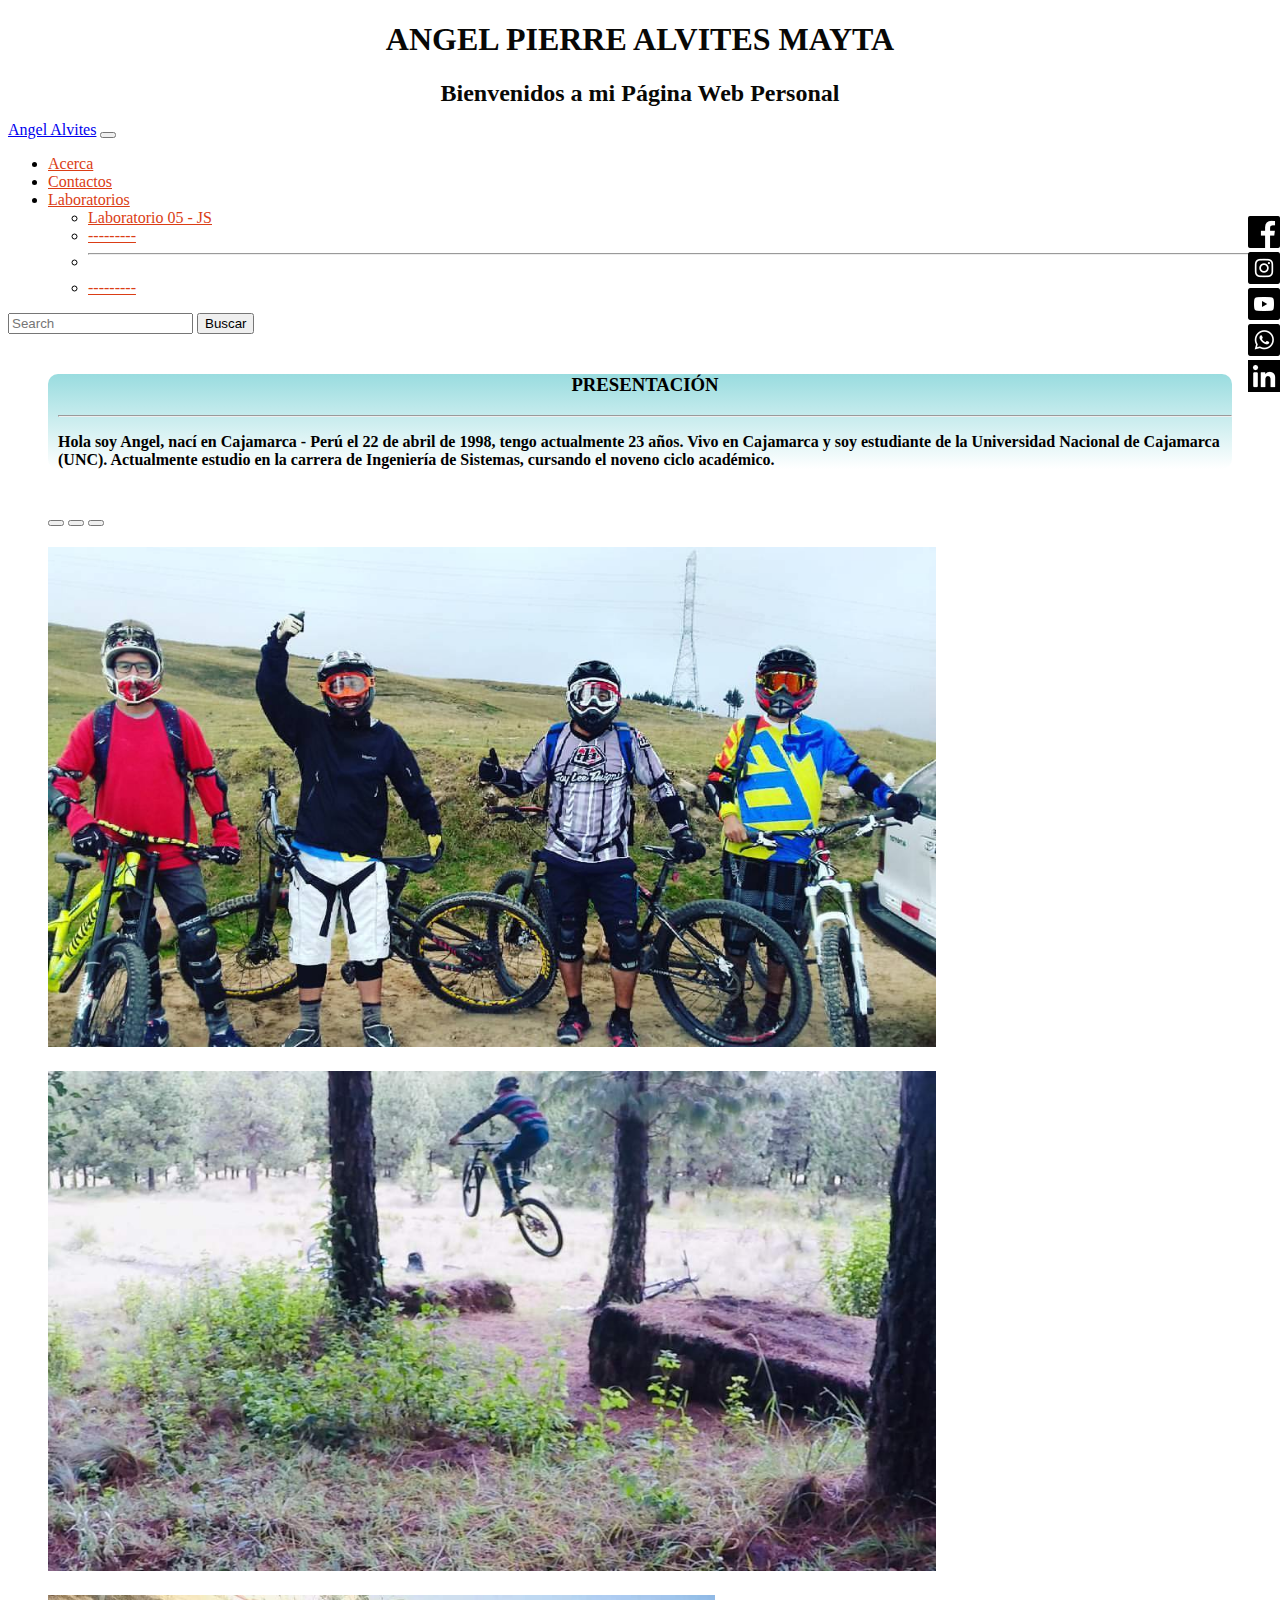
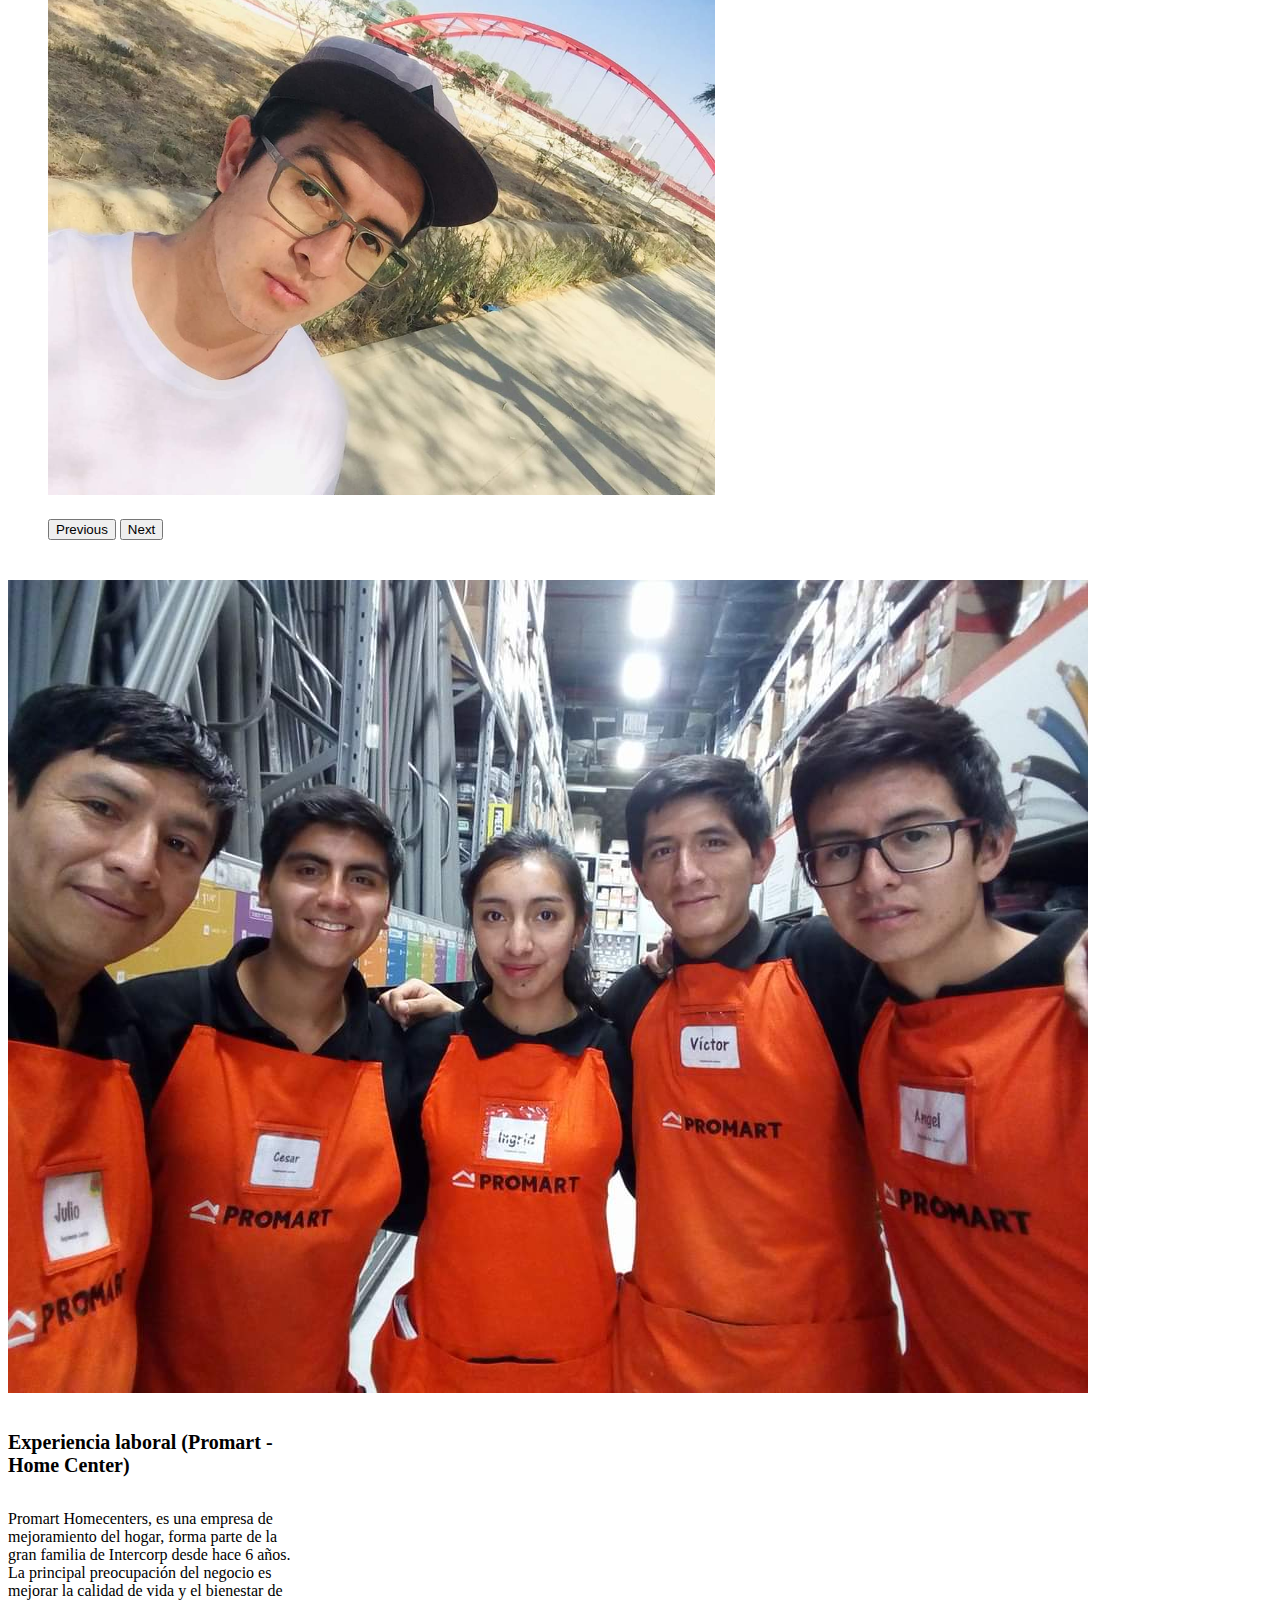
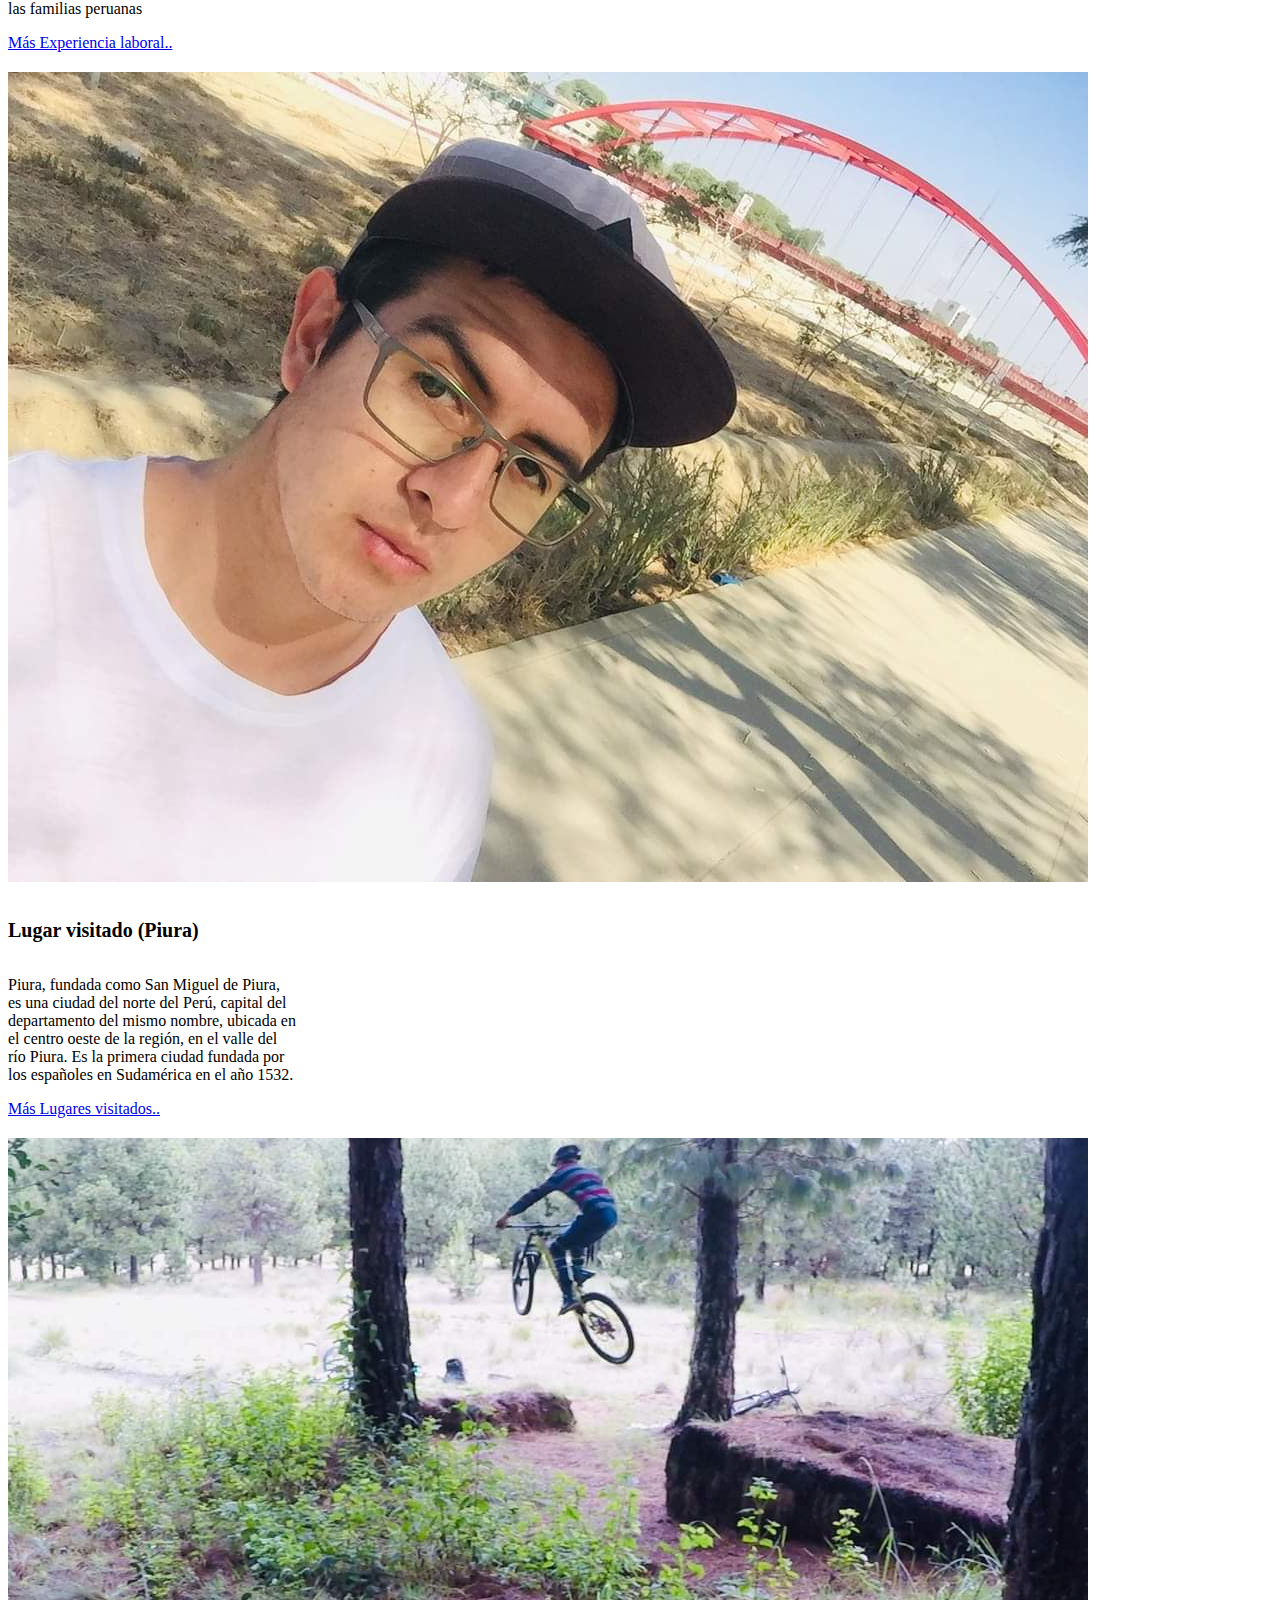
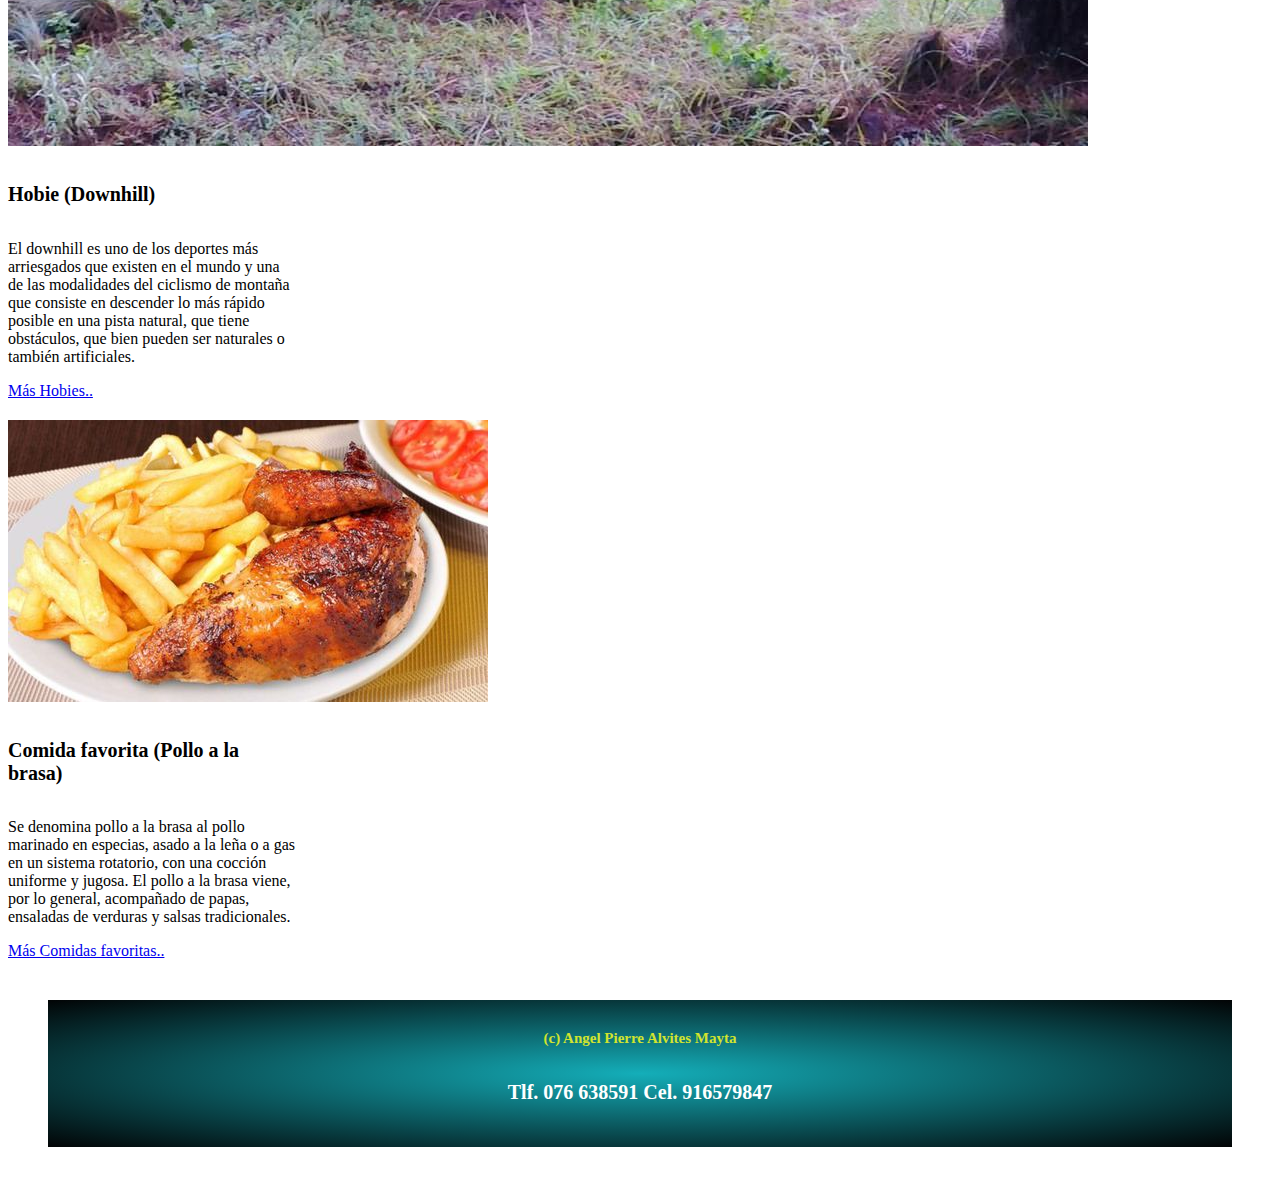
<file: index.html>
<!DOCTYPE html>
<html lang="en">
<head>
    <meta charset="UTF-8">
    <meta http-equiv="X-UA-Compatible" content="IE=edge">
    <meta name="viewport" content="width=device-width, initial-scale=1.0">
    <title>Angel Alvites</title>
    <link href="https://cdn.jsdelivr.net/npm/bootstrap@5.1.0/dist/css/bootstrap.min.css" rel="stylesheet" integrity="sha384-KyZXEAg3QhqLMpG8r+8fhAXLRk2vvoC2f3B09zVXn8CA5QIVfZOJ3BCsw2P0p/We" crossorigin="anonymous">
    <link rel="stylesheet" href="css/estilopersonal.css">

</head>
<body>

  <div class="container-fluid p-0 m-0">

    <!-- encabezado -->
    <header>
      <h1>ANGEL PIERRE ALVITES MAYTA</h1>
      <h2>Bienvenidos a mi Página Web Personal</h2>
    </header>
      
    <!-- barra social -->
    <div class="barrasoc">
      <ul>
        <li><a href="https://m.facebook.com/angelpierre.alvitesmayta" target="_blank"><img src="iconos/facebook.png" ></a></li>
        <li><a href="https://www.instagram.com/angel_alvites/?hl=es-la" target="_blank"><img src="iconos/instagram.png" ></a></li>
        <li><a href="https://www.youtube.com/channel/UCew8Z2oYPRUgGLEX2Fy3EMg" target="_blank"><img src="iconos/youtube.png" ></a></li>
        <li><a href="https://wa.me/qr/W5GUPQYH6R4NH1" target="_blank"><img src="iconos/whatsapp.png" ></a></li>
        <li><a href="https://www.linkedin.com/in/angel-pierre-alvites-mayta-1b8350121/" target="_blank"><img src="iconos/linkedin.png" ></a></li>
      </ul>
    </div> 

    <!-- menu del sitio  -->
    <div class="row">
      <div class="col-12">
        <nav class="navbar navbar-expand-lg navbar-light bg-light">
          <div class="container-fluid">
            <a class="navbar-brand" href="index.html">Angel Alvites</a>
            <button class="navbar-toggler" type="button" data-bs-toggle="collapse" data-bs-target="#navbarSupportedContent" aria-controls="navbarSupportedContent" aria-expanded="false" aria-label="Toggle navigation">
              <span class="navbar-toggler-icon"></span>
            </button>
            <div class="collapse navbar-collapse" id="navbarSupportedContent">
              <ul class="navbar-nav me-auto mb-2 mb-lg-0">

                <li class="nav-item">
                  <a class="nav-link active" aria-current="page" href="acerca.html">Acerca</a>
                </li>

                <li class="nav-item">
                  <a class="nav-link" href="Contactos.html">Contactos</a>
                </li>

                <li class="nav-item dropdown">
                  <a class="nav-link dropdown-toggle" href="#" id="navbarDropdown" role="button" data-bs-toggle="dropdown" aria-expanded="false">
                    Laboratorios
                  </a>
                  <ul class="dropdown-menu" aria-labelledby="navbarDropdown">
                    <li><a class="dropdown-item" href="lab05.html">Laboratorio 05 - JS</a></li>
                    <li><a class="dropdown-item" href="#">---------</a></li>
                    <li><hr class="dropdown-divider"></li>
                    <li><a class="dropdown-item" href="#">---------</a></li>
                  </ul>
                </li>

                <!-- <li class="nav-item">
                  <a class="nav-link disabled" href="#" tabindex="-1" aria-disabled="true">Disabled</a>
                </li> -->
              </ul>

              <form class="d-flex">
                <input class="form-control me-2" type="search" placeholder="Search" aria-label="Search">
                <button class="btn btn-outline-success" type="submit">Buscar</button>
              </form>

            </div>
          </div>
        </nav>
      </div>
    </div>

    <!-- Presentacion -->
    <div class="row">
      <div class="col-12">
        <div class="presentacion">
          <h3>PRESENTACIÓN</h3>
          <hr>
          <b>
          <P>Hola soy Angel, nací en Cajamarca - Perú el 22 de abril de 1998, tengo actualmente 23 años.
          Vivo en Cajamarca y soy estudiante de la Universidad Nacional de Cajamarca (UNC).
          Actualmente estudio en la carrera de Ingeniería de Sistemas, cursando el noveno ciclo académico.</p>
          </b>
        </div>
        
      </div>
    </div>

    <!-- carrosel de imagenes --> 
    <div class="row">
      <div class="col-12">
        <div class="carrosel">
          <div id="carouselExampleIndicators" class="carousel slide" data-bs-ride="carousel">
            <div class="carousel-indicators">
              <button type="button" data-bs-target="#carouselExampleIndicators" data-bs-slide-to="0" class="active" aria-current="true" aria-label="Slide 1"></button>
              <button type="button" data-bs-target="#carouselExampleIndicators" data-bs-slide-to="1" aria-label="Slide 2"></button>
              <button type="button" data-bs-target="#carouselExampleIndicators" data-bs-slide-to="2" aria-label="Slide 3"></button>
            </div>
            <div class="carousel-inner">
              <div class="carousel-item active">
                <img src="images/bikeCumbe.jpg" class="d-block w-100" style="height: 500px;" alt="FotoPersonal">
              </div>
              <div class="carousel-item">
                <img src="images/ciclismo.jpeg" class="d-block w-100" style="height: 500px;" alt="Ciclismo">
              </div>
              <div class="carousel-item">
                <img src="images/Piura.jpeg" class="d-block w-100" style="height: 500px;" alt="Piura">
              </div>
            </div>
            <button class="carousel-control-prev" type="button" data-bs-target="#carouselExampleIndicators" data-bs-slide="prev">
              <span class="carousel-control-prev-icon" aria-hidden="true"></span>
              <span class="visually-hidden">Previous</span>
            </button>
            <button class="carousel-control-next" type="button" data-bs-target="#carouselExampleIndicators" data-bs-slide="next">
              <span class="carousel-control-next-icon" aria-hidden="true"></span>
              <span class="visually-hidden">Next</span>
            </button>
          </div>
        </div>
      </div>
    </div>

    <!-- seccion de tarjetas -->
    <div class="row p-lg-5">
      <div class="col-sm-12 col-md-6 col-lg-3">   <!-- divide las 12 columnas en 6 columas para reducir cada seccion de acuerdo al tamaño del dispositivo -->
        <div class="card" style="width: 18rem;">
          <img src="images/promart.jpeg" class="card-img-top" alt="Promart">
          <div class="card-body">
            <h5 class="card-title">Experiencia laboral (Promart - Home Center)</h5>
            <p class="card-text">Promart Homecenters, es una empresa de mejoramiento del hogar, 
              forma parte de la gran familia de Intercorp desde hace 6 años. La principal 
              preocupación del negocio es mejorar la calidad de vida y el bienestar de las familias peruanas</p>
            <a href="acerca.html" class="btn btn-primary">Más Experiencia laboral..</a>
          </div>
        </div>
      </div>

      <div class="col-sm-12 col-md-6 col-lg-3">
        <div class="card" style="width: 18rem;">
          <img src="images/Piura.jpeg" class="card-img-top" alt="Piura">
          <div class="card-body">
            <h5 class="card-title">Lugar visitado (Piura)</h5>
            <p class="card-text">Piura, fundada como San Miguel de Piura, es una ciudad del norte del Perú, 
              capital del departamento del mismo nombre, ubicada en el centro oeste de la región, 
              en el valle del río Piura. Es la primera ciudad fundada por los españoles en Sudamérica en el año 1532.</p>
            <a href="acerca.html" class="btn btn-primary">Más Lugares visitados..</a>
          </div>
        </div>
      </div>

      <div class="col-sm-12 col-md-6 col-lg-3">
        <div class="card" style="width: 18rem;">
          <img src="images/ciclismo.jpeg" class="card-img-top" alt="Ciclismo de montaña">
          <div class="card-body">
            <h5 class="card-title">Hobie (Downhill)</h5>
            <p class="card-text">El downhill es uno de los deportes más arriesgados que existen 
              en el mundo y una de las modalidades del ciclismo de montaña que consiste en descender 
              lo más rápido posible en una pista natural, que tiene obstáculos, que bien pueden 
              ser naturales o también artificiales.</p>
            <a href="acerca.html" class="btn btn-primary">Más Hobies..</a>
          </div>
        </div>
      </div>

      <div class="col-sm-12 col-md-6 col-lg-3">
        <div class="card" style="width: 18rem;">
          <img src="images/pollo.jpg" class="card-img-top" alt="Pollo a la brasa">
          <div class="card-body">
            <h5 class="card-title">Comida favorita (Pollo a la brasa)</h5>
            <p class="card-text">Se denomina pollo a la brasa al pollo marinado en especias, 
              asado a la leña o a gas en un sistema rotatorio, con una cocción uniforme y jugosa. 
              El pollo a la brasa viene, por lo general, acompañado de papas, ensaladas de verduras 
              y salsas tradicionales.</p>
            <a href="acerca.html" class="btn btn-primary">Más Comidas favoritas..</a>
          </div>
        </div>
      </div>

    </div>

    <!-- pie de pagina -->
       <div class="row">
        <div class="col-12">
          <footer>
            <div class="autor">
              <h4>(c) Angel Pierre Alvites Mayta</h4>
            </div>
            <div class="contacto">
              <h5>Tlf. 076 638591 Cel. 916579847</h5>
            </div>
          </footer>
        </div>
      </div>

      


    <!-- JavaScript Bundle with Popper -->
<script src="https://cdn.jsdelivr.net/npm/bootstrap@5.1.0/dist/js/bootstrap.bundle.min.js" integrity="sha384-U1DAWAznBHeqEIlVSCgzq+c9gqGAJn5c/t99JyeKa9xxaYpSvHU5awsuZVVFIhvj" crossorigin="anonymous"></script>
</body>
</html>
</file>
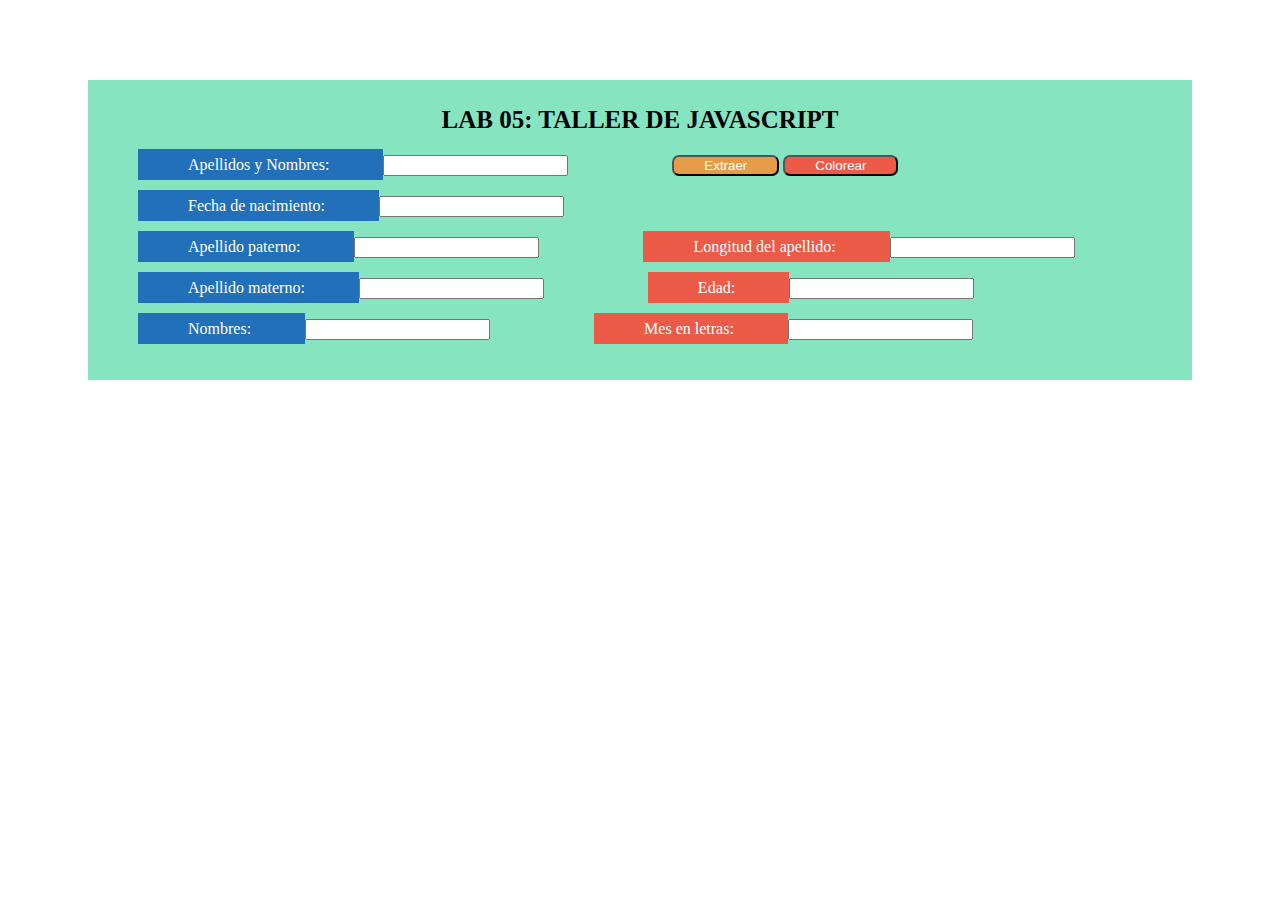
<file: lab05.html>
<!DOCTYPE html>

<html>
    <head>
        <meta charset="utf-8">
        <meta http-equiv="X-UA-Compatible" content="IE=edge">
        <title>Laboratorio 05</title>
        <meta name="description" content="">
        <meta name="viewport" content="width=device-width, initial-scale=1">
        <link href="https://cdn.jsdelivr.net/npm/bootstrap@5.1.0/dist/css/bootstrap.min.css" rel="stylesheet" integrity="sha384-KyZXEAg3QhqLMpG8r+8fhAXLRk2vvoC2f3B09zVXn8CA5QIVfZOJ3BCsw2P0p/We" crossorigin="anonymous">

        <link rel="stylesheet" href="css/estilopersonal.css">
    </head>
    <body>
                <div class="contenedor">
                    <h2>
                        <b>LAB 05: TALLER DE JAVASCRIPT</b>
                    </h2>
                    <form action="">
                        <div>
                            <label class="azul" for="nombre">Apellidos y Nombres: </label>
                            <input type="text" id="nombre">
                            <input class="btnExtraer" type="button" value="Extraer" onclick="extraer()">

                            <button id="color" onclick="colorear()">Colorear</button>
                            
                        </div>

                        <div>
                            <label class="azul" for="fNac">Fecha de nacimiento: </label>
                            <input type="text" id="fecha">
                        </div>

                        <div>
                            <label class="azul" for="app">Apellido paterno: </label>
                            <input type="text" id="app">
                            <label class="rojo" for="longAp">Longitud del apellido: </label>
                            <input type="text" id="longAp">
                        </div>

                        <div>
                            <label class="azul" for="apm">Apellido materno: </label>
                            <input type="text" id="apm">
                            <label class="rojo" for="edad">Edad: </label>
                            <input type="text" id="edad">
                        </div>

                        <div>
                            <label class="azul" for="nombres">Nombres: </label>
                            <input type="text" id="nombres">
                            <label class="rojo" for="mesLetras">Mes en letras: </label>
                            <input type="text" id="mesLetras">
                        </div>

                        <div id="respuesta">

                        </div>

                    </form>
                    






                </div>

        <script src="js/lab05.js"></script>
    </body>
</html>
</file>
<file: css/estilopersonal.css>
/* index */
header{
    width: 100%;
    height: 100px;
    color: rgb(8, 8, 6);
    text-align: center;
    /* background: linear-gradient(90deg,black,white); */
    /* imagen con degradado */
    background: linear-gradient(to right, rgba(255,255,255,0), rgba(255,255,255,1)), url(https://lh3.googleusercontent.com/proxy/Swx7j3kSHfEEnR_wszTLVeB8tzdt5SBTmpiNom5Oz273F7jG8KPUlL5xm8kY9Pli2nyuk0OHWna4zrO7AXn7PDVn62HktGnEilYHlQn_zuJUadTy7TY4rDQI0VBQ48AJadiTQ2hGbvUNdr9NnBZkE5Px9kQ);
    top: 0px;
}


.nav-item a{
    color: rgb(219, 61, 21);
}


.presentacion{

    background: linear-gradient(to bottom,rgb(153, 220, 223),white);
    padding-left: 10px;
    margin: 40px;
    border-radius: 10px;
}


.presentacion h3{
    text-align: center;
}


.barrasoc{
    position: fixed;
    right: 0px;
    top: 200px;
}


.barrasoc li{
    list-style-type: none;
}


.carrosel{
    margin: 40px;
}


footer{
    text-align: center;
    margin: 40px;
    background: radial-gradient(#14aeb9, #020405);
    padding-top: 10px;
    padding-bottom: 10px;
}


.autor{
    color:rgb(209, 228, 46);
}
h4{
    font-size: 15px;
}


.contacto{
    color: white;
}
h5{
    font-size: 20px;
}


/* laboratorio 5 ------------------------------------------------------------------------------------ */
.contenedor{
background-color:rgb(135, 228, 192);
margin: 80px;
padding-top: 5px;
padding-bottom: 20px;
}


.contenedor h2{
    text-align: center;
    font-size: 25px;
}


.contenedor .azul{
    background-color: rgb(34, 112, 185);
    padding-left: 50px;
    padding-right: 50px;
    color: white;
    padding-top: 7px;
    padding-bottom: 7px;
    margin-left: 50px;
}

.contenedor .rojo{
    background-color: rgb(235, 91, 72);
    padding-left: 50px;
    padding-right: 50px;
    margin-left: 100px;
    color: white;
    padding-top: 7px;
    padding-bottom: 7px;
}


.contenedor .btnExtraer{
    background-color:rgb(230, 155, 70);
    margin-left: 100px;
    padding-left: 30px;
    padding-right: 30px;
    color: white;
    border-radius: 7px;
}

#color{
    background-color: rgb(235, 91, 72);
    margin-left: 0px;
    padding-left: 30px;
    padding-right: 30px;
    color: white;
    border-radius: 7px;
}


div{
    margin-bottom: 20px;
}



article{
    background-color: powderblue;
    top: 70px;
    left: 0;
    width: 100%;
}
</file>
